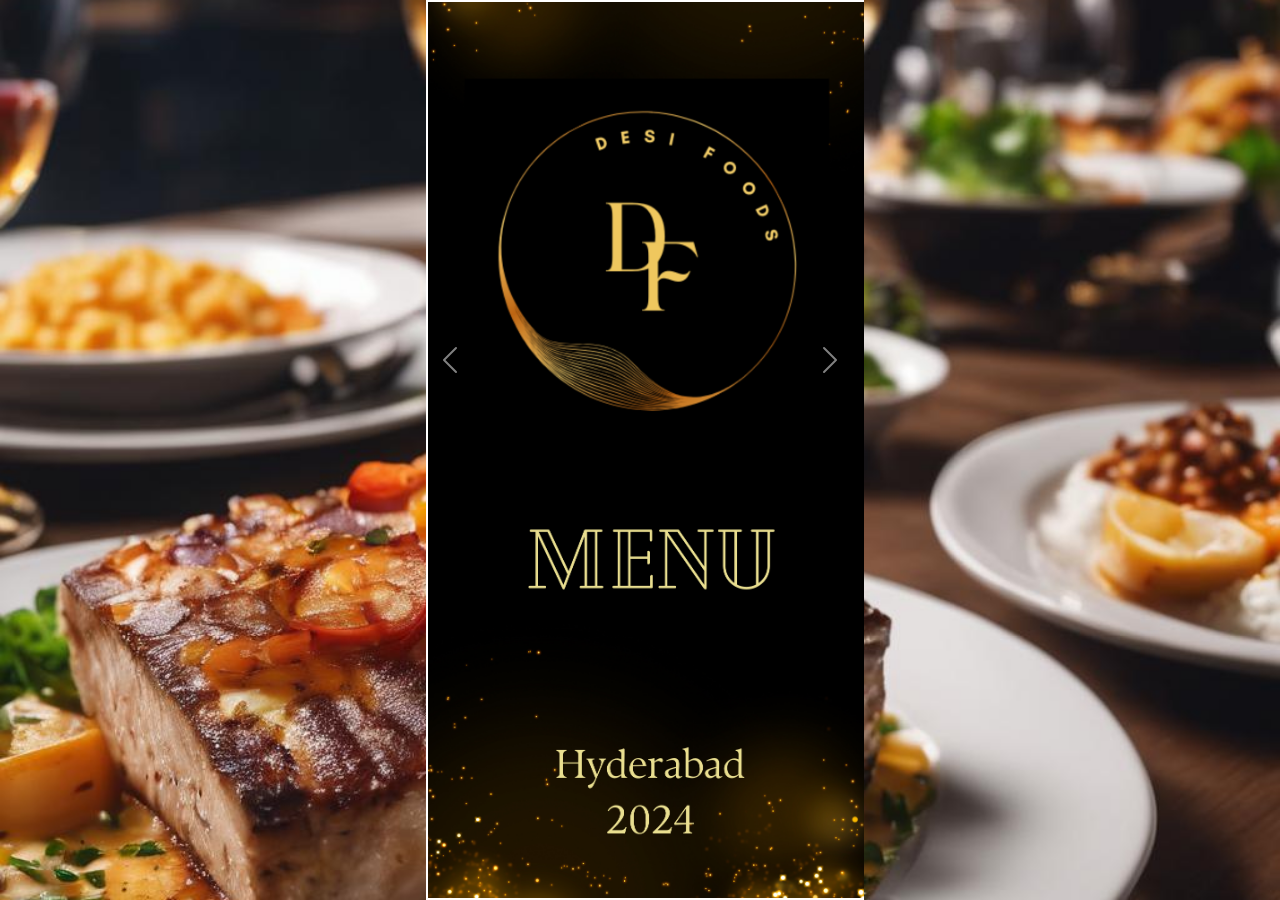
<file: Menu1.html>
<!DOCTYPE html>
<html>

<head>
    <meta charset="utf-8">
    <meta name="viewport" content="width=device-width, initial-scale=1">
    <link rel="stylesheet" href="Menu.css">
    <link rel="stylesheet" href="https://cdn.jsdelivr.net/npm/bootstrap@5.3.2/dist/css/bootstrap.min.css">
    <title>Menu</title>

</head>

<body>

    <!-- Background Carousel -->
    <div id="backgroundCarousel" class="carousel slide" data-bs-ride="carousel">
        <div class="carousel-inner">
            <div class="carousel-item active">
                <img src="img8.jpg" alt="Background 1">
            </div>
            <div class="carousel-item">
                <img src="img9.jpeg" alt="Background 2">
            </div>
            <!-- Add more carousel items as needed -->
        </div>
    </div>

    <!-- Small Pictures Carousel -->
    <div id="smallPicturesCarousel" class="carousel slide" data-bs-ride="carousel">
        <div class="carousel-inner">
            <div class="carousel-item active">
                <img src="1-1.png" class="small-picture" data-bs-target="#backgroundCarousel" data-bs-slide-to="0">
            </div>
            <div class="carousel-item">
                <img src="2-2.png" class="small-picture" data-bs-target="#backgroundCarousel" data-bs-slide-to="1">
            </div>
            <div class="carousel-item">
                <img src="3-3.png" class="small-picture" data-bs-target="#backgroundCarousel" data-bs-slide-to="1">
            </div>
            <div class="carousel-item">
                <img src="4-4.png" class="small-picture" data-bs-target="#backgroundCarousel" data-bs-slide-to="1">
            </div>
            <div class="carousel-item">
                <img src="5-5.png" class="small-picture" data-bs-target="#backgroundCarousel" data-bs-slide-to="1">
            </div>
        </div>
        <button class="carousel-control-prev" type="button" data-bs-target="#smallPicturesCarousel"
            data-bs-slide="prev">
            <span class="carousel-control-prev-icon" aria-hidden="true"></span>
            <span class="visually-hidden">Previous</span>
        </button>
        <button class="carousel-control-next" type="button" data-bs-target="#smallPicturesCarousel"
            data-bs-slide="next">
            <span class="carousel-control-next-icon" aria-hidden="true"></span>
            <span class="visually-hidden">Next</span>
        </button>
    </div>

    <script src="https://cdn.jsdelivr.net/npm/bootstrap@5.3.2/dist/js/bootstrap.bundle.min.js"></script>
</body>

</html>
</file>
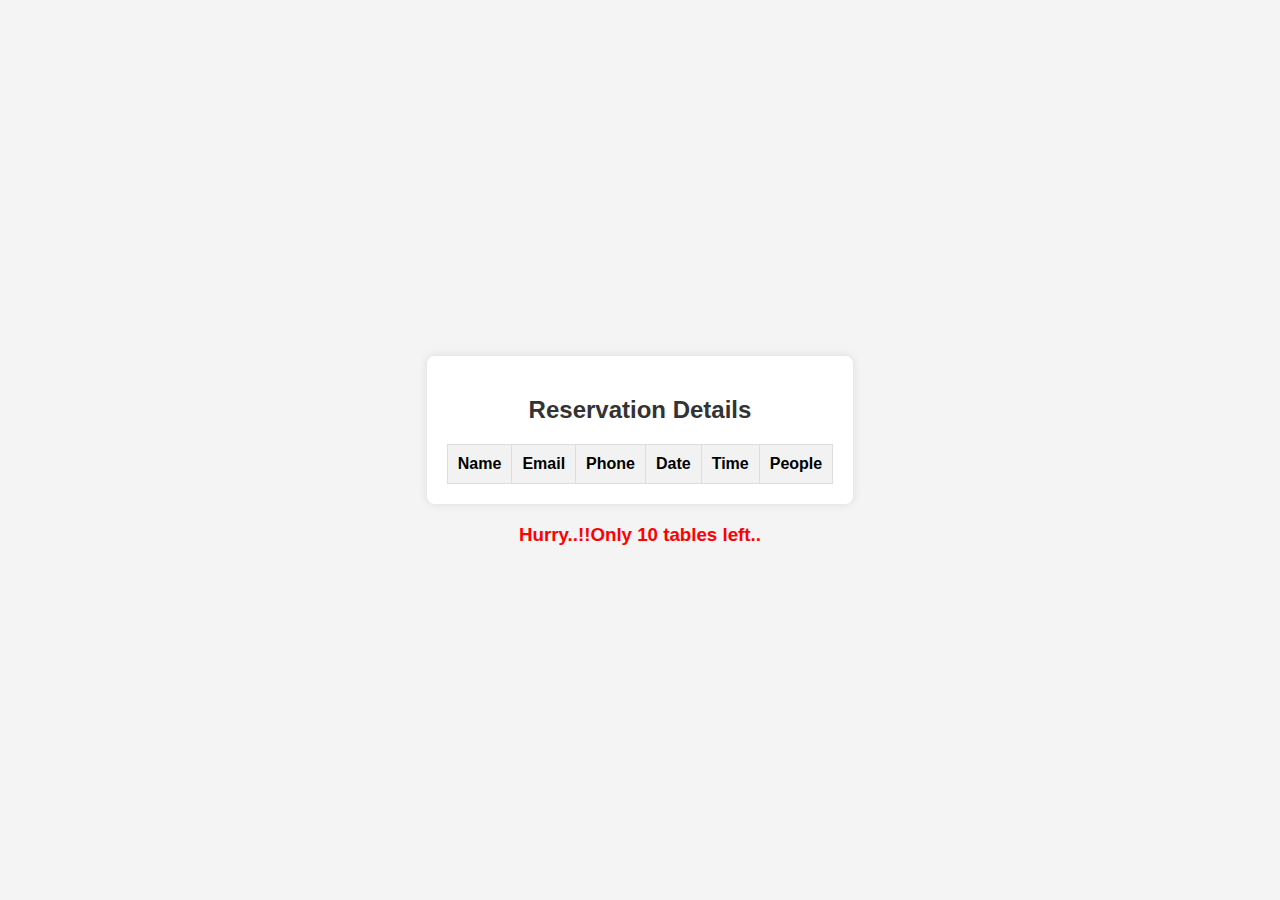
<file: reservation-details.html>
<!DOCTYPE html>
<html lang="en">

<head>
    <meta charset="UTF-8">
    <meta name="viewport" content="width=device-width, initial-scale=1.0">
    <title>Reservation Details</title>
</head>

<body>
    <style>
        body {
            font-family: 'Arial', sans-serif;
            background-color: #f4f4f4;
            margin: 0;
            padding: 0;
            display: flex;
            justify-content: center;
            align-items: center;
            min-height: 100vh;
            flex-direction: column;
            /* Added to stack elements vertically */
        }

        #reservations {
            text-align: center;
            background-color: #fff;
            padding: 20px;
            border-radius: 8px;
            box-shadow: 0 0 10px rgba(0, 0, 0, 0.1);
            margin-top: 20px;
        }

        h2 {
            color: #333;
        }

        table {
            width: 100%;
            border-collapse: collapse;
            margin-top: 20px;
        }

        th,
        td {
            padding: 10px;
            border: 1px solid #ddd;
        }

        th {
            background-color: #f2f2f2;
        }

        .delete-button {
            background-color: #ff4d4d;
            color: #fff;
            border: none;
            padding: 5px 10px;
            cursor: pointer;
        }

        h3 {
            color: red;
            margin-top: 20px;
        }
    </style>

    <section id="reservations">
        <h2>Reservation Details</h2>

        <table border="1">
            <tr>
                <th>Name</th>
                <th>Email</th>
                <th>Phone</th>
                <th>Date</th>
                <th>Time</th>
                <th>People</th>
            </tr>
            <script>
                // Retrieve data from local storage
                var reservationData = JSON.parse(localStorage.getItem('reservationData'));

                // Display reservation details in a table
                if (reservationData) {
                    document.write("<tr>");
                    document.write("<td>" + reservationData.name + "</td>");
                    document.write("<td>" + reservationData.email + "</td>");
                    document.write("<td>" + reservationData.phone + "</td>");
                    document.write("<td>" + reservationData.date + "</td>");
                    document.write("<td>" + reservationData.time + "</td>");
                    document.write("<td>" + reservationData.people + "</td>");
                    document.write("</tr>");
                }
            </script>
        </table>
    </section>
    <h3 style="color: red;">
        <center>Hurry..!!Only 10 tables left..</center>
    </h3>

</body>

</html>
</file>
<file: Menu.css>
body,
html {
    height: 100%;
    margin: 0;
}

/* *{
    margin: 0;
  } */

body {
    margin: 0;
    padding: 0;
    height: 100vh;
    overflow: hidden;
    position: relative;
}

#backgroundCarousel {
    position: fixed;
    top: 0;
    left: 0;
    width: 100%;
    height: 100%;
    z-index: -1;
}

.carousel-inner img {
    object-fit: cover;
    width: 100%;
    height: 100vh;
}

#smallPicturesCarousel {
    position: fixed;
    top: 40%;
    padding-bottom: 50px;
    left: 50%;
    transform: translate(-50%, -50%);
    height: 80%;
    width: 35%;

}

.small-picture {
    width: 50%;
    height: 80px;
    margin: 0 10px;
    cursor: pointer;

    border: 2px solid #fff;
    transition: transform 0.2s;
}

.small-picture:hover {
    transform: scale(1.2);
}

@keyframes display {
    0% {
        transform: translateX(20px);
        opacity: 0;
    }

    10% {
        transform: translateX(0);
        opacity: 1;
    }

    20% {
        transform: translateX(0);
        opacity: 1;
    }

    30% {
        transform: translateX(-20px);
        opacity: 0;
    }

    100% {
        transform: translateX(-20px);
        opacity: 0;
    }
}

img:nth-child(2) {
    animation-delay: 2s;
}

img:nth-child(3) {
    animation-delay: 2s;
}

img:nth-child(4) {
    animation-delay: 2s;
}

img:nth-child(5) {
    animation-delay: 2s;
}
</file>
